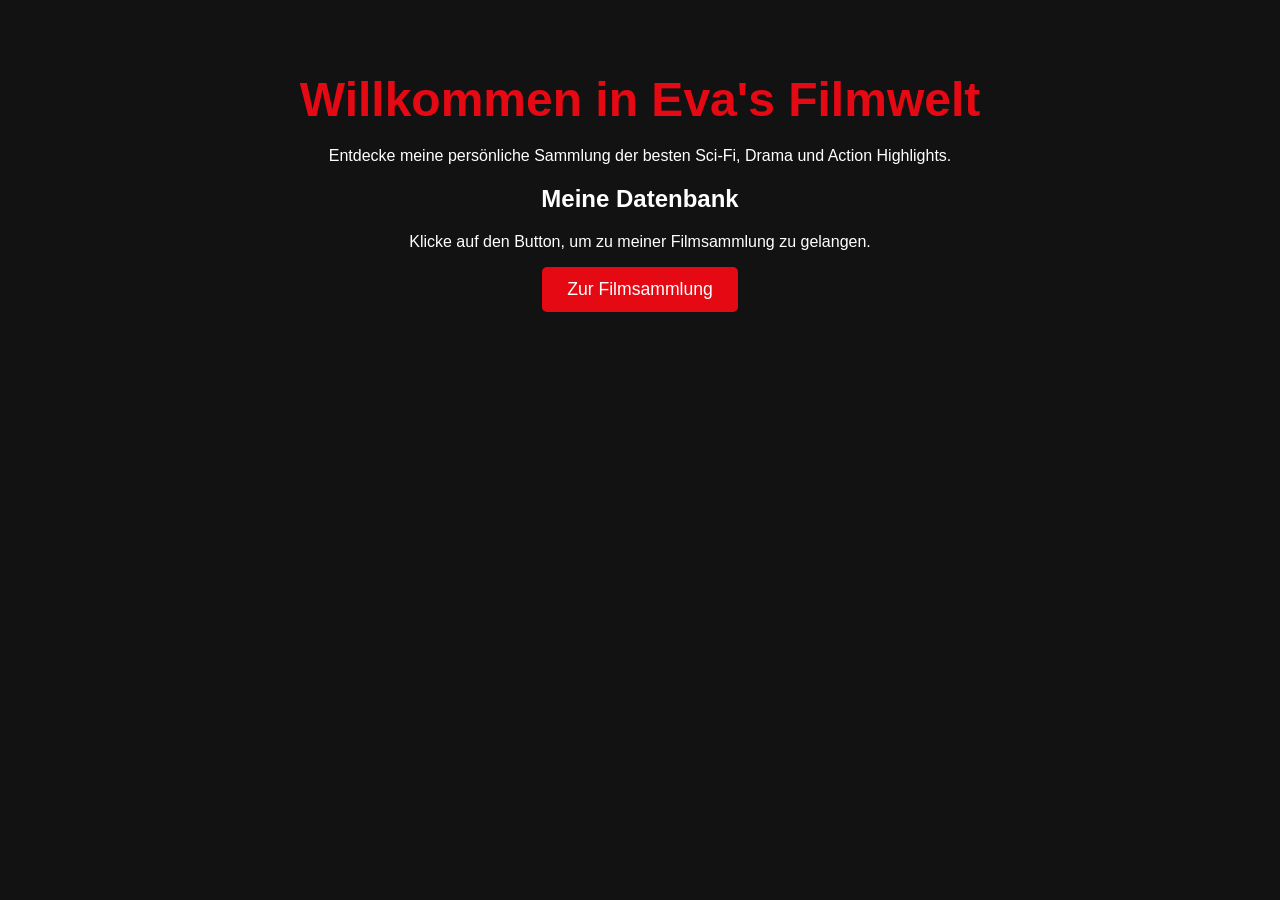
<file: index.html>
<!DOCTYPE html>
<html lang="de">
<head>
    <meta charset="UTF-8">
    <title>Eva's Filmwelt - Home</title>
    <link rel="stylesheet" href="Style_Eva.css">
</head>
<body>
    <div class="container">
        <header>
            <h1>Willkommen in Eva's Filmwelt</h1>
            <p>Entdecke meine persönliche Sammlung der besten Sci-Fi, Drama und Action Highlights.</p>
        </header>
        
        <main>
            <div class="card">
                <h2>Meine Datenbank</h2>
                <p>Klicke auf den Button, um zu meiner Filmsammlung zu gelangen.</p>
                <a href="Website_Eva.html" class="btn">Zur Filmsammlung</a>
            </div>
        </main>
    </div>
</body>
</html>
</file>
<file: Style_Eva.css>
/* Grunddesign */
body {
    background-color: #121212; 
    color: #ffffff;           
    font-family: 'Segoe UI', Tahoma, Geneva, Verdana, sans-serif;
    margin: 0;
    display: flex;
    justify-content: center;
    padding: 40px;
}

.container {
    max-width: 900px;
    width: 100%;
    text-align: center;
}

h1 {
    color: #e50914; 
    font-size: 3rem;
    margin-bottom: 20px;
}

/* Button Design */
#load, .btn {
    background-color: #e50914;
    color: white;
    border: none;
    padding: 12px 25px;
    font-size: 1.1rem;
    cursor: pointer;
    border-radius: 5px;
    text-decoration: none;
    transition: background 0.3s ease;
    display: inline-block;
}

#load:hover, .btn:hover {
    background-color: #b20710;
}

/* Tabellen Design */
.table-container {
    margin-top: 30px;
    overflow-x: auto;
}

table {
    width: 100%;
    border-collapse: collapse;
    background-color: #1f1f1f;
    border: 1px solid #333;
}

table th, table td {
    padding: 12px;
    text-align: left;
    border-bottom: 1px solid #333;
}

table th {
    background-color: #333;
    color: #e50914;
}

nav a {
    color: #888;
    text-decoration: none;
    margin-bottom: 20px;
    display: inline-block;
}

nav a:hover {
    color: #fff;
}
</file>
